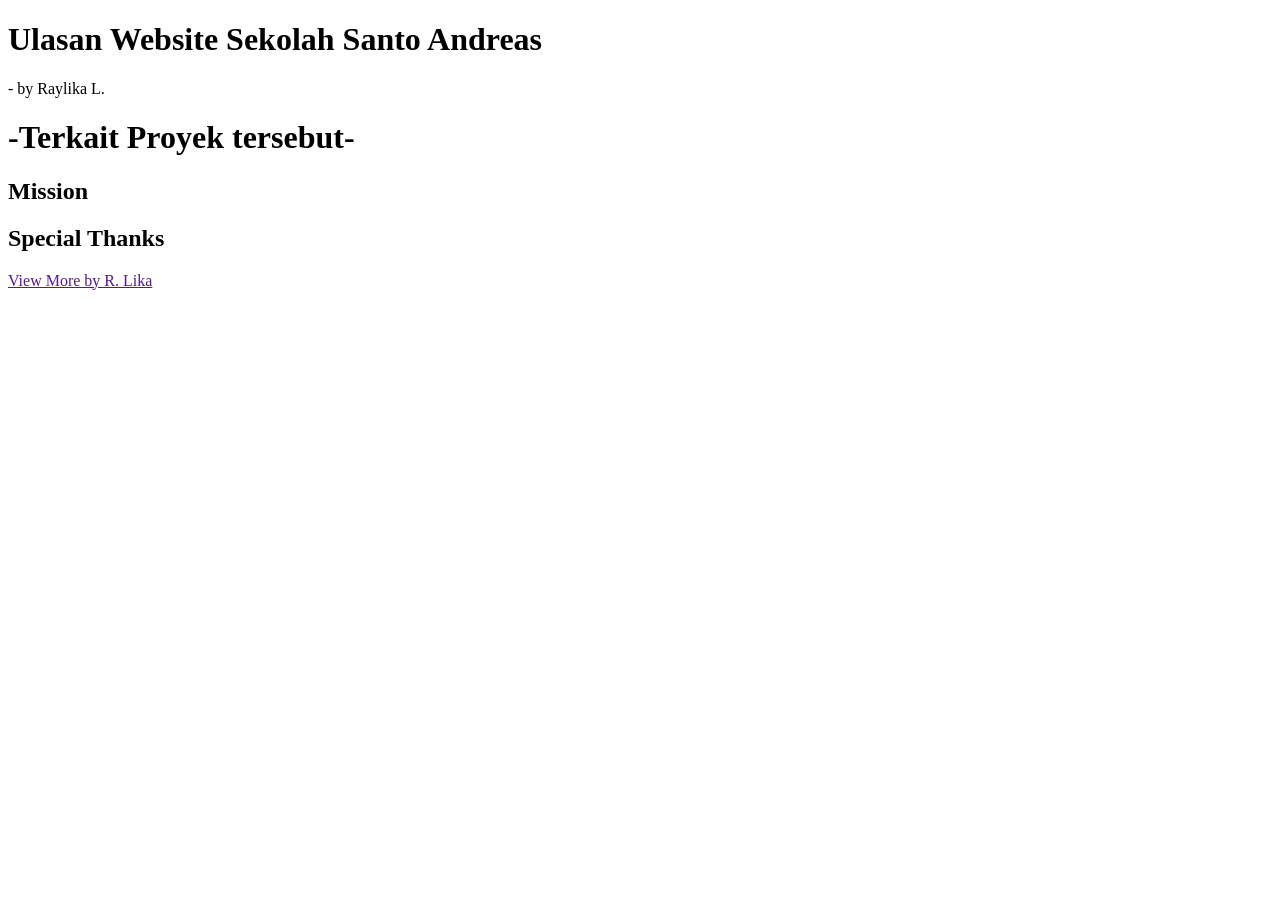
<file: feedback.html>
<!DOCTYPE html>

<head></head>

<body>
    <h1>Ulasan Website Sekolah Santo Andreas</h1>
    <p>- by Raylika L.</p>
    <div class="feedback-container"></div>
    <h1>-Terkait Proyek tersebut-</h1>
    <h2>Mission</h2>
    <h2>Special Thanks</h2>

    <a href="">View More by R. Lika</a>
</body>
</file>
